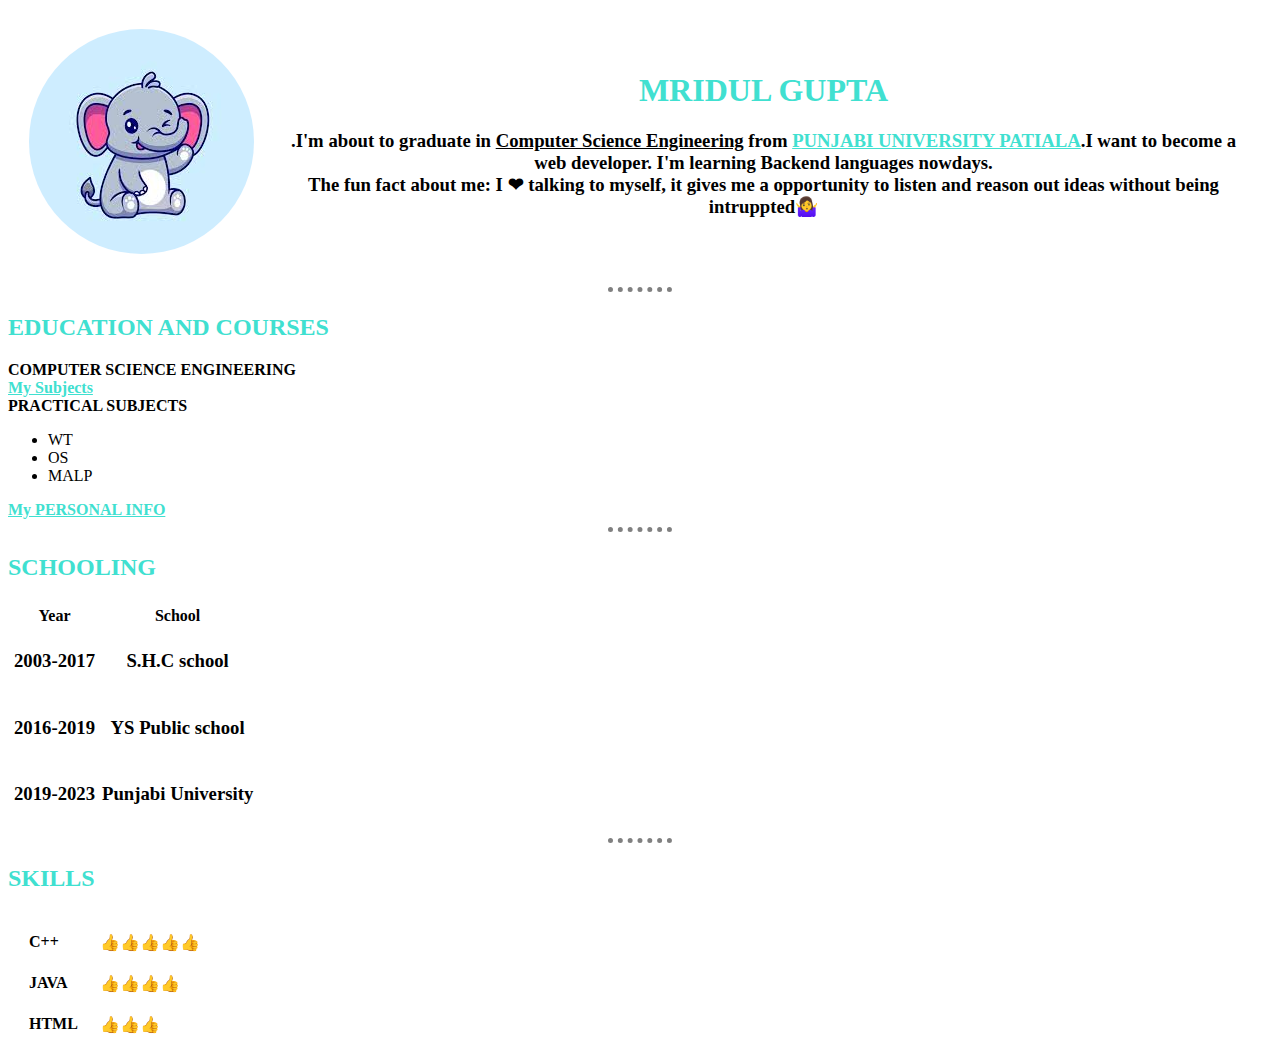
<file: index.html>
<!DOCTYPE html>
<html lang="en" dir="ltr">
  <head>
    <meta charset="utf-8">
    <title>Mridul's personal site </title>
  </head>
  <link rel="stylesheet" href="css/styles.css">
  <body>
    <table cellspacing="20">
      <tr>
        <td>
            <img src="images/images.jpg" alt="Mridul profile picture">
        </td>
        <td>
          <h1>MRIDUL GUPTA</h1>

   <p><h3>.I'm about to graduate in <u>Computer Science Engineering</u> from <b><a target="_blank" href="https://www.google.com/search?q=PUNJABI%20UNIVERSITY%20PATIALA">PUNJABI UNIVERSITY PATIALA</a></b>.I want to become a web developer.
    I'm learning Backend languages nowdays.<br>The fun fact about me: I ❤ talking to myself, it gives me a opportunity to listen and reason out ideas without being intruppted🤷‍♀️ </h3></p>
        </td>
      </tr>
    </table>
  <hr size="4" noshade>
<h2>EDUCATION AND COURSES</h2>
<b>COMPUTER SCIENCE ENGINEERING </b>
<li><a href="subjects.html"><b>My Subjects</b></a></li>
      <li><b>PRACTICAL SUBJECTS</b></li>
      <ul>
      <li>WT</li>
      <li>OS</li>
      <li>MALP</li>
    </ul>
  <li><a href="contact.html"><b>My PERSONAL INFO</b></a></li>
</ul>
<hr size="4" noshade>
<h2>SCHOOLING</h2>
<table cellspacing="5">
  <thead>
  <tr>
    <th>Year</th>
    <th>School</th>
  </tr>
  </thead>
<tbody>
  <tr>
    <td><h3>2003-2017</h3></td>
    <td><h3> S.H.C school</h3></td>
  </tr>

  <td><h3>2016-2019</h3></td>
  <td><h3>YS Public school</h3></td>
  <tr>
<td><h3>2019-2023</h3></td>
<td><h3>Punjabi University</h3></td>
  </tr>
</tbody>
</table>
<hr size="4" noshade>
<h2>SKILLS</h2>
<table cellspacing="20">
  <tr>
    <td><b>C++</b></td>
    <td>👍👍👍👍👍</td>
  </tr>
  <tr>
    <td> <b>JAVA</b>
    </td>
    <td>👍👍👍👍</td>
  </tr>
  <tr>
    <td> <b>HTML</b>
    </td>
    <td>👍👍👍</td>
  </tr>
</table>
  </body>
</html>
</file>
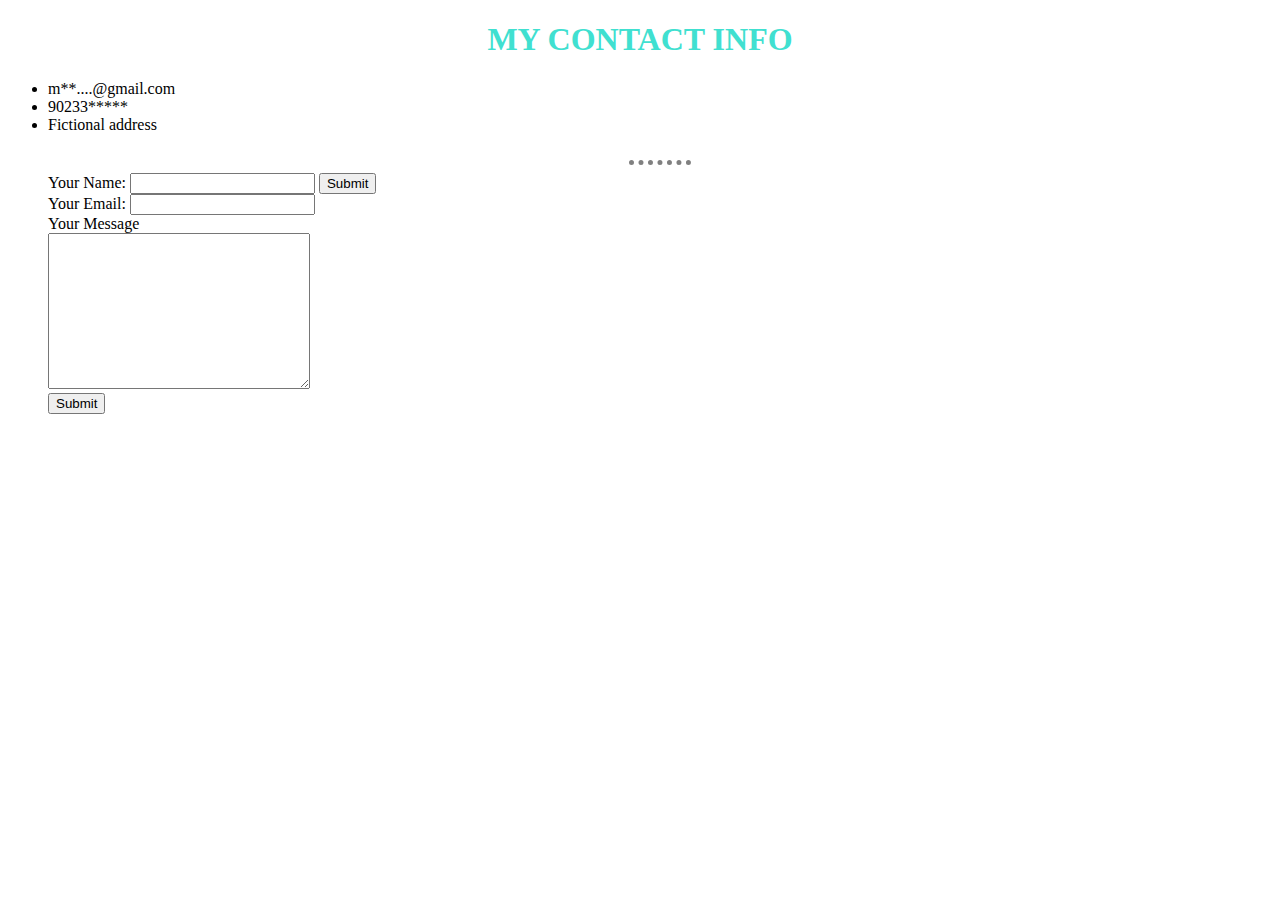
<file: contact.html>
<!DOCTYPE html>
<html lang="en" dir="ltr">
  <head>
    <meta charset="utf-8">
    <title>My contact info</title>
  </head>
  <link rel="stylesheet" href="css/styles.css">
  <body>
    <h1>MY CONTACT INFO</h1>
    <ul>
      <li>m**....@gmail.com</li>
      <li>90233*****</li>
      <li>Fictional address</li><br>
      <hr>
      <form  action="mailto:mridul71gupta@gmail.com" method="post" enctype="text/plain">
      <label>Your Name:</label>
       <input type="text" name="YourName" value="">
       <input type="submit" name=""><br>
       <label>Your Email:</label>
         <input type="email" name="YourEmail" value=""><br>
        <label>Your Message</label><br>
        <textarea name="YourMessage" rows="10" cols="30"></textarea><br>
        <input type="submit" name="">
          </form>
    </ul>
  </body>
</html>
</file>
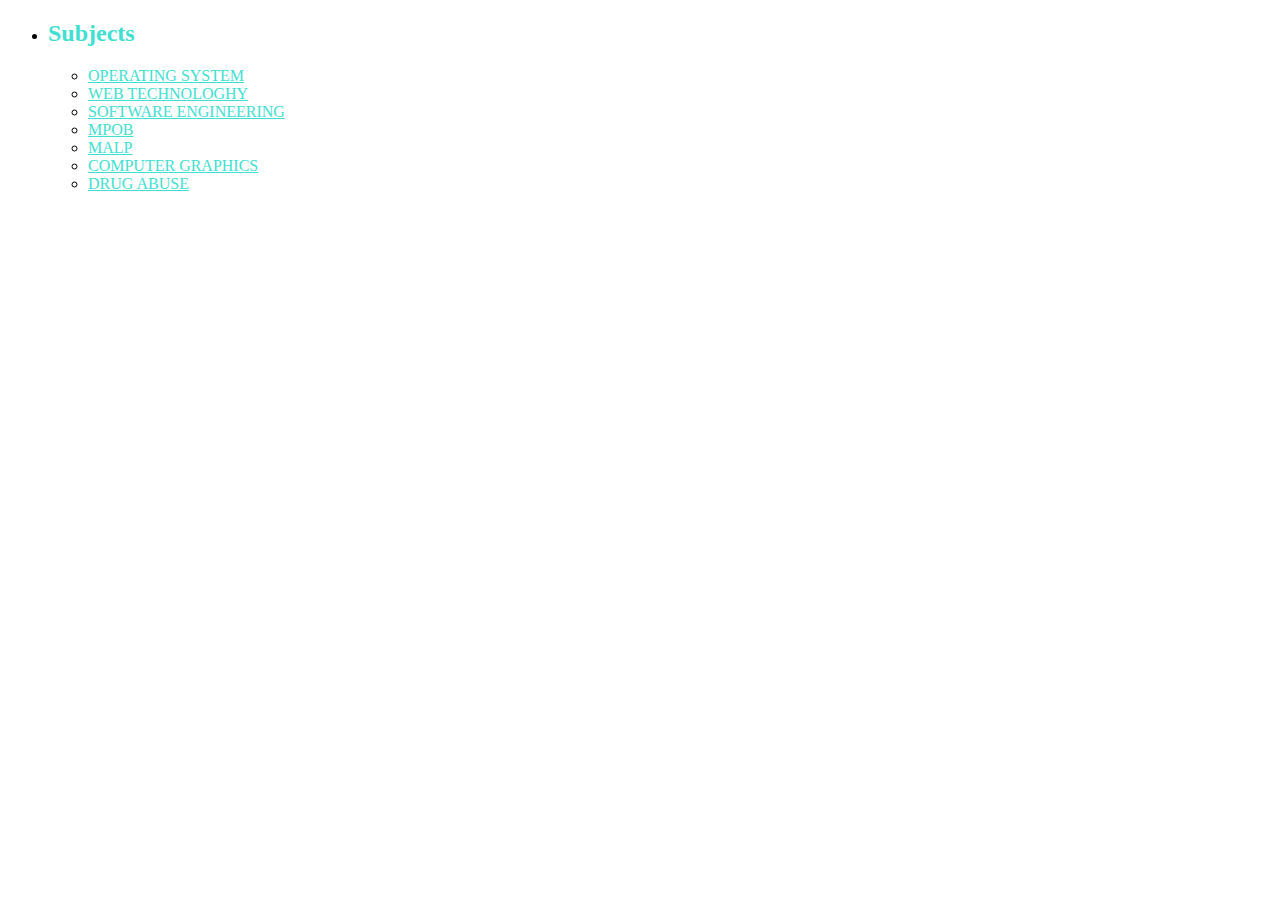
<file: subjects.html>
<!DOCTYPE html>
<html lang="en" dir="ltr">
  <head>
    <meta charset="utf-8">
    <title>My subjects</title>
  </head>
   <link rel="stylesheet" href="css/styles.css">
  <body>
    <ul>
      <li><b><h2>Subjects</h2></b></li>
      <ul>
        <li><a target="_blank" href="https://www.google.com/search?q=operating+system">OPERATING SYSTEM</a> </li>
        <li><a target="_blank" href="https://www.google.com/search?q=WEB+TECHNOLOGHY">WEB TECHNOLOGHY</a></li>
        <li><a target="_blank" href="https://www.google.com/search?q=software+engineering">SOFTWARE ENGINEERING</a></li>
        <li><a target="_blank" href="https://www.google.com/search?q=management+process+and+organisational+behaviour">MPOB</a></li>
        <li><a target="_blank" href="https://www.google.com/search?q=microprocessor+and+assembly+language+programming">MALP</a></li>
        <li><a target="_blank" href="https://www.google.com/search?q=computer+graphics">COMPUTER GRAPHICS</a></li>
        <li><a target="_blank" href="https://www.google.com/search?q=drug+abuse">DRUG ABUSE</a></li>
      </ul>
  </body>
</html>
</file>
<file: css/styles.css>
body{
  background-color: #ffffff;
}
img{
  border-radius: 100%;
}

  hr{
    background-color: inherit;
    border-style: none;
    border-top-style: dotted;
     border-color: grey;
     border-width: 5px;
     width: 5%;
  }
  h1{
     text-align: center;
    color: turquoise;
    }
  h2{
    color: turquoise;
    }
a{
  color: turquoise;
  }
h3{
  text-align: left ;
  text-align: center;
}
p{
  width: 100%;
  padding-right: 15px;
  padding-left: 15px;
  margin-right: auto;
  margin-left: auto;
}
</file>
